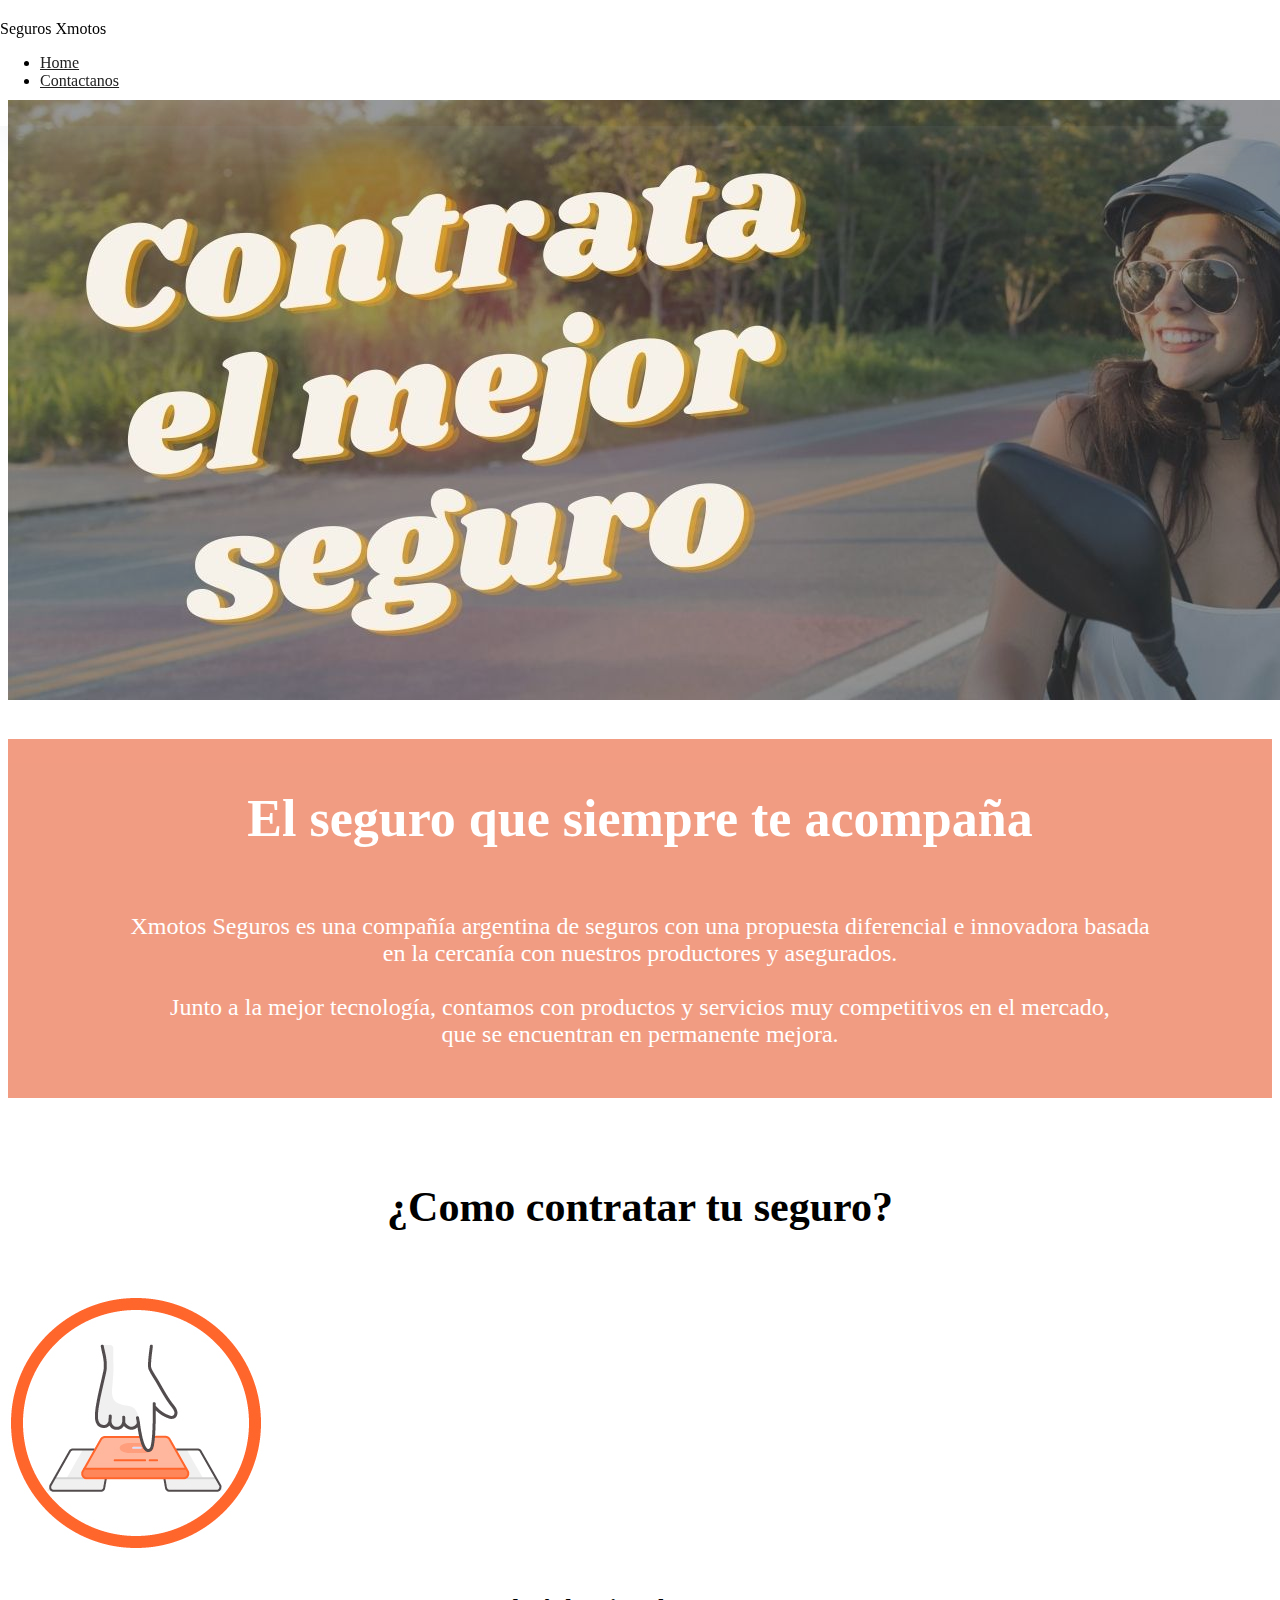
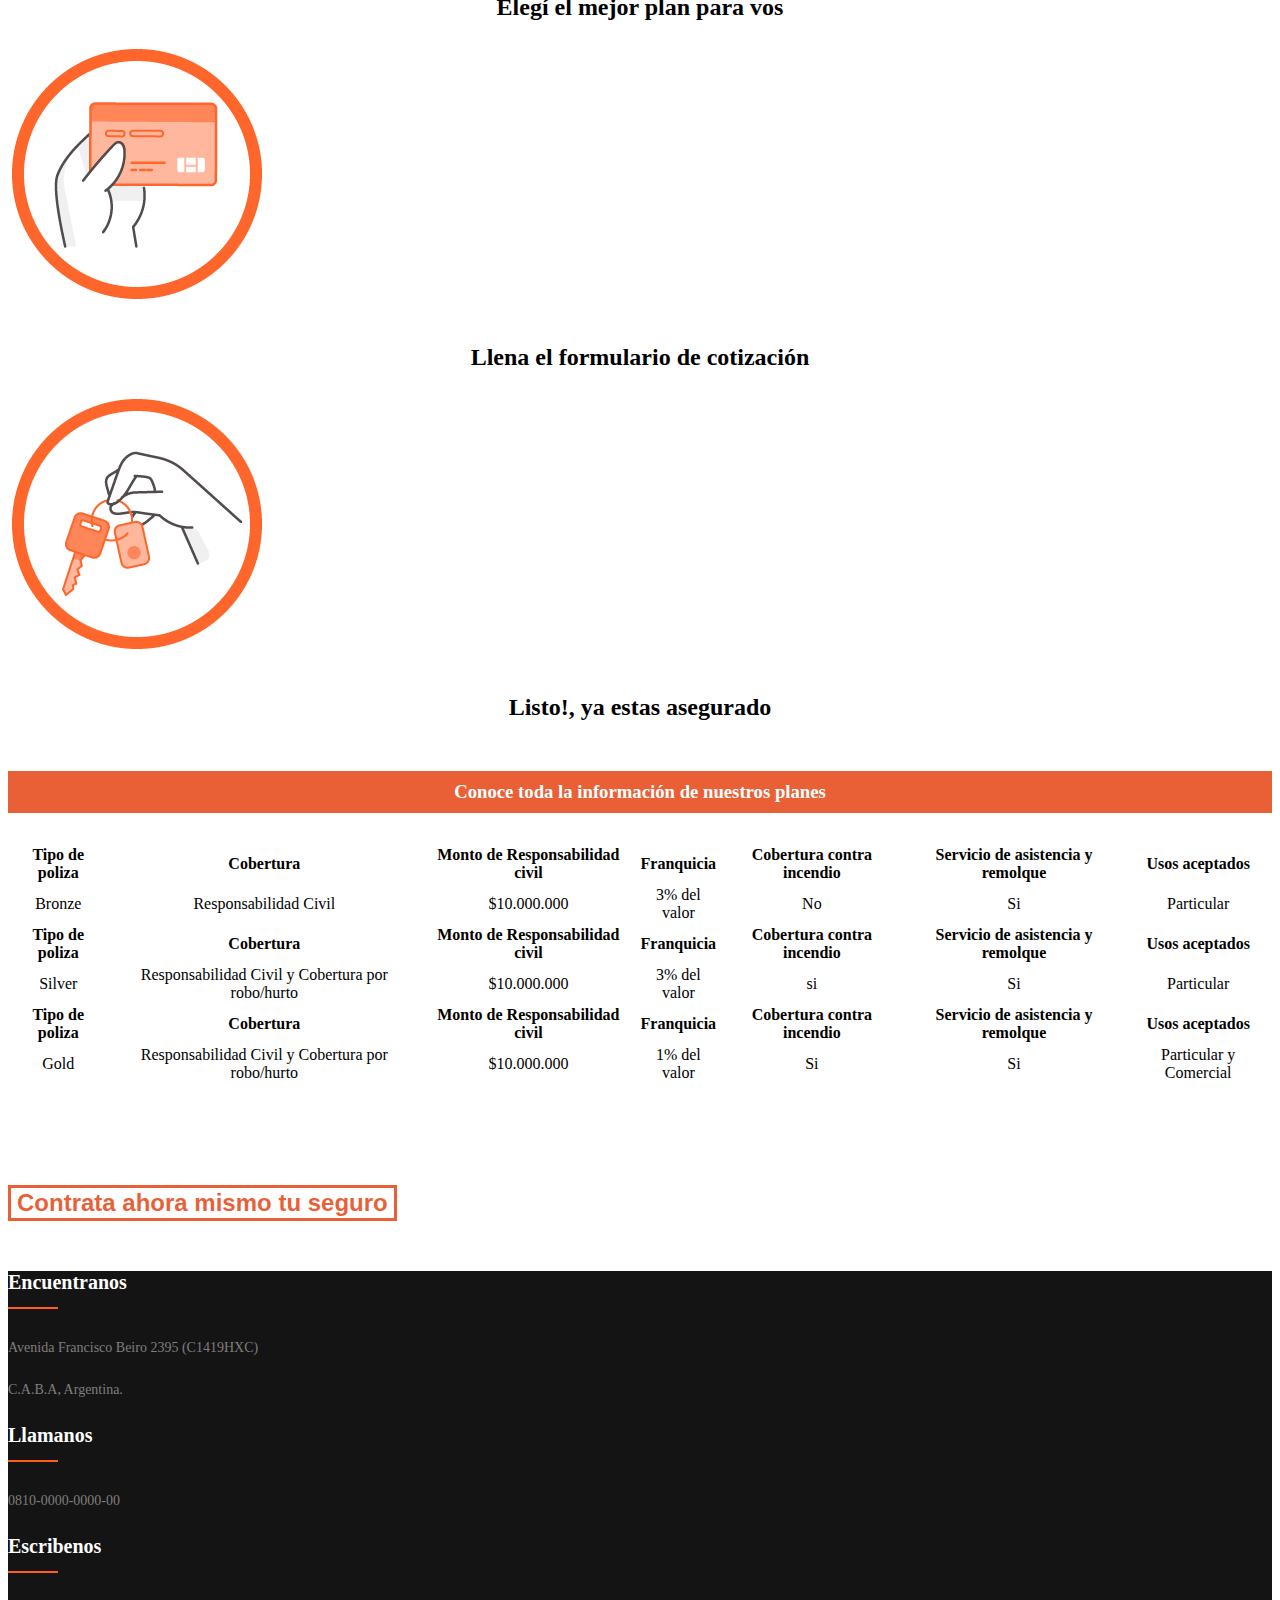
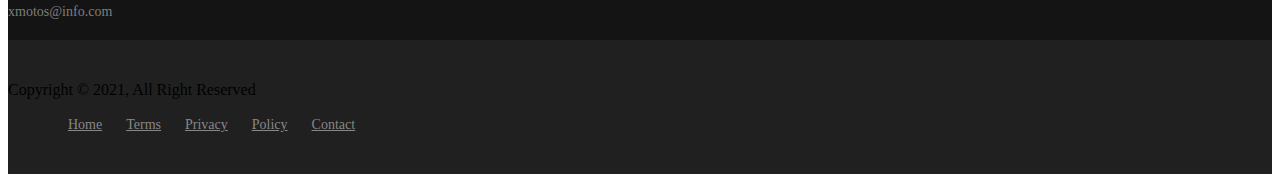
<file: index.html>
<!DOCTYPE html> 
<html lang="es">
<head>
    <meta charset="UTF-8">
    <meta http-equiv="X-UA-Compatible" content="IE=edge">
    <meta name="viewport" content="width=device-width, initial-scale=1.0">
    
    <!--CSS -->
        <link rel="stylesheet" href="css/style.css">
    <!-- Bootstrap CSS -->
        <link rel="stylesheet" href="https://cdn.jsdelivr.net/npm/bootstrap@4.6.0/dist/css/bootstrap.min.css" integrity="sha384-B0vP5xmATw1+K9KRQjQERJvTumQW0nPEzvF6L/Z6nronJ3oUOFUFpCjEUQouq2+l" crossorigin="anonymous">
    <!-- JQUERY -->
    <script src="jquery.js"></script>
    
        <title>Seguros Xmotos</title>
</head>
<body>
    <div class="container-fluid">


        <div class="navigation-wrap bg-light start-header start-style">
            <div class="container">
                <div class="row">
                    <div class="col-12">
                        <nav class="navbar navbar-expand-md navbar-light">
                            <a class="navbar-brand" target="_blank">Seguros Xmotos</a>  
                            <div class="collapse navbar-collapse" id="navbarSupportedContent">
                                <ul class="navbar-nav ml-auto py-4 py-md-0">
                                    <li class="nav-item pl-4 pl-md-0 ml-0 ml-md-4">
                                        <a class="nav-link" href="index.html">Home</a>
                                    </li>
                                    <li class="nav-item pl-4 pl-md-0 ml-0 ml-md-4">
                                     <a class="nav-link" href="#footerIndex">Contactanos</a>
                                    </li>
                                </ul>
                            </div>
                        </nav>    
                    </div>
                </div>
            </div>
        </div>          
    

  

        <header class="banner">
            <div class="card bg-dark text-white mt-5">
                <img src="images/just.jpg" class="card-img" alt="imagenPrincipal">
            </div>
        </header>



        <article class="about-section bg-color" id="about">
            <div class="container-fluid">
                <div class="row">
                    <div class="col-md-12 col-md-offset-2 col-sm-12 col-xs-12">
                        <h1 id="tituloAbout">El seguro que siempre te acompaña</h1>
                        <p id="textoAbout">Xmotos Seguros es una compañía argentina de seguros 
                            con una propuesta diferencial e innovadora basada<br> 
                            en la cercanía con nuestros productores y asegurados.<br>
                            <br>
                            Junto a la mejor tecnología, contamos con productos y servicios muy 
                            competitivos en el mercado,<br> que se encuentran en 
                            permanente mejora.</p>
                    </div>
                </div>
            </div>
        </article>


        
        <section class="service-section" id="services">
            <div class="container">

                <h2 id="comoContratar">¿Como contratar tu seguro?</h2>
                
                <div class="row">
                    <div class="col-md-4 col-sm-12 col-xs-12">
                        <div class="service-items">
                            <div>
                                <img class="container" src="images/iconoPlan.jpg" alt="iconoPlan">
                            </div>
                            <h3 class="pasos">Elegí el mejor plan para vos</h3>
                        </div>
                    </div>

                    <div class="col-md-4 col-sm-12 col-xs-12">
                        <div class="service-items">
                            <div>
                                <img class="container" src="images/iconoForm.jpg" alt="iconoForm">
                            </div>
                            <h3 class="pasos">Llena el formulario de cotización</h3>
                        </div>
                    </div>

                    <div class="col-md-4  col-sm-12 col-xs-12">
                        <div class="service-items">
                            <div>
                                <img class="container" src="images/iconoListo.jpg" alt="iconoListo">
                            </div>
                            <h3 class="pasos">Listo!, ya estas asegurado</h3>
                        </div>
                    </div>  
                </div>
            </div>
        </section>


    
        <section class="about-section bg-color">
            <div class="container" id="serv">
                <div class="row">
                    <div class="col-md-12 col-md-offset-2 col-sm-12 col-xs-12">
                        <h3 id="tituloServ">Conoce toda la información de nuestros planes</h3>
                    </div>
                </div>
            </div>
        </section>

        <table class="table container" id="table"></table>
        
        <a href="pages/formularioCotizacion.html"> <button type="button" id="botonVer" class="btn btn-primary btn-lg btn-block container">Contrata ahora mismo tu seguro</button></a>

    
        <footer class="footer-section" id="footerIndex">
            <div class="container">
                <div class="footer-content pt-5 pb-5">
                    <div class="row">
                        <div class="col-xl-4 col-lg-4 col-md-6 mb-50">
                            <div class="footer-widget">
                                <div class="footer-widget-heading">
                                    <h3>Encuentranos</h3>
                                </div>
                                <div class="footer-text mb-25">
                                    <p>Avenida Francisco Beiro 2395 (C1419HXC)</p>
                                    <p>C.A.B.A, Argentina.</p>
                                </div>
                            </div>
                        </div>

                        <div class="col-xl-4 col-lg-4 col-md-6 mb-50">
                            <div class="footer-widget">
                                <div class="footer-widget-heading">
                                    <h3>Llamanos</h3>
                                </div>
                                <div class="footer-text mb-25">
                                    <p>0810-0000-0000-00</p>
                                </div>
                            </div>
                        </div>

                        <div class="col-xl-4 col-lg-4 col-md-6 mb-50">
                            <div class="footer-widget">
                                <div class="footer-widget-heading">
                                    <h3>Escribenos</h3>
                                </div>
                                <div class="footer-text mb-25">
                                    <p>xmotos@info.com</p>
                                </div>
                            </div>
                        </div>
                    </div>
                </div>
            </div>
            <div class="copyright-area">
                <div class="container">
                    <div class="row">
                        <div class="col-xl-6 col-lg-6 text-center text-lg-left">
                            <div class="copyright-text">
                                <p>Copyright &copy; 2021, All Right Reserved</p>
                            </div>
                        </div>
                        <div class="col-xl-6 col-lg-6 d-none d-lg-block text-right">
                            <div class="footer-menu">
                                <ul>
                                    <li><a href="#">Home</a></li>
                                    <li><a href="#">Terms</a></li>
                                    <li><a href="#">Privacy</a></li>
                                    <li><a href="#">Policy</a></li>
                                    <li><a href="#">Contact</a></li>
                                </ul>
                            </div>
                        </div>
                    </div>
                </div>
            </div>
        </footer>
    </div>

    <!--Local JS-->
    <script src="index.js"></script>

    <!-- Option 1: jQuery and Bootstrap Bundle (includes Popper) -->
    <script src="https://code.jquery.com/jquery-3.5.1.slim.min.js" integrity="sha384-DfXdz2htPH0lsSSs5nCTpuj/zy4C+OGpamoFVy38MVBnE+IbbVYUew+OrCXaRkfj" crossorigin="anonymous"></script>
    <script src="https://cdn.jsdelivr.net/npm/bootstrap@4.6.0/dist/js/bootstrap.bundle.min.js" integrity="sha384-Piv4xVNRyMGpqkS2by6br4gNJ7DXjqk09RmUpJ8jgGtD7zP9yug3goQfGII0yAns" crossorigin="anonymous"></script>
</body>
</html>
</file>
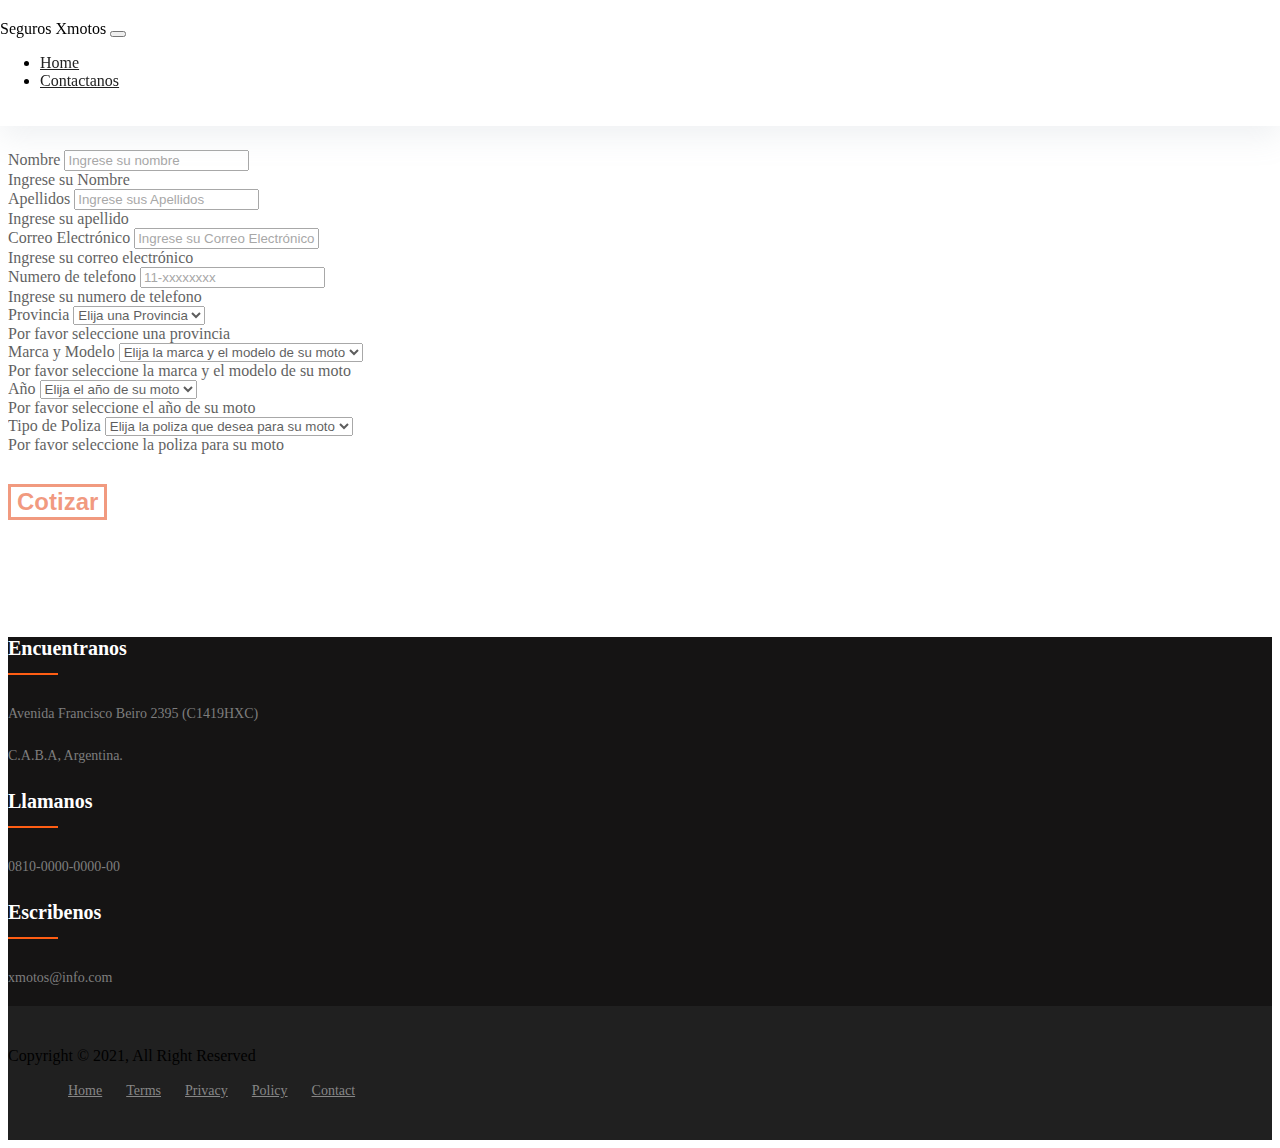
<file: pages/formularioCotizacion.html>
<!DOCTYPE html>
<html lang="es">
<head>
    <meta charset="UTF-8">
    <meta http-equiv="X-UA-Compatible" content="IE=edge">
    <meta name="viewport" content="width=device-width, initial-scale=1.0">
    
    <!--CSS -->
        <link rel="stylesheet" href="../css/style.css">
    <!-- Bootstrap CSS -->
        <link rel="stylesheet" href="https://cdn.jsdelivr.net/npm/bootstrap@4.6.0/dist/css/bootstrap.min.css" integrity="sha384-B0vP5xmATw1+K9KRQjQERJvTumQW0nPEzvF6L/Z6nronJ3oUOFUFpCjEUQouq2+l" crossorigin="anonymous">
    <!-- JQUERY -->
    <script src="../jquery.js"></script>    
        <title>Contización de Seguro</title>
</head> 
<body>
  <div class="container-fluid">
      <div class="navigation-wrap bg-light start-header start-style">
        <div class="container">
          <div class="row">
            <div class="col-12">
              <nav class="navbar navbar-expand-md navbar-light">
              
                <a class="navbar-brand" target="_blank">Seguros Xmotos</a>  
                
                <button class="navbar-toggler" type="button" data-toggle="collapse" data-target="#navbarSupportedContent" aria-controls="navbarSupportedContent" aria-expanded="false" aria-label="Toggle navigation">
                  <span class="navbar-toggler-icon"></span>
                </button>
                
                <div class="collapse navbar-collapse" id="navbarSupportedContent">
                  <ul class="navbar-nav ml-auto py-4 py-md-0">
                    <li class="nav-item pl-4 pl-md-0 ml-0 ml-md-4">
                      <a class="nav-link" href="../index.html">Home</a>
                    </li>
                    <li class="nav-item pl-4 pl-md-0 ml-0 ml-md-4">
                      <a class="nav-link" href="#footer">Contactanos</a>
                    </li>
                  </ul>
                </div>
              </nav>    
            </div>
          </div>
        </div>
      </div>          



      <section class="formulario">
          <div class="container">
              <div id="msj-error-cotizador"></div>

          <form class="needs-validation" novalidate>
              <div class="form-row">
                  <div class="col-md-6 mb-3">
                      <label for="validationCustom01">Nombre</label>
                      <input type="text" class="form-control" id="validationCustom01" placeholder="Ingrese su nombre" required>
                      <div class="invalid-feedback">
                      Ingrese su Nombre
                      </div>
                  </div>

                  <div class="col-md-6 mb-3">
                      <label for="validationCustom02">Apellidos</label>
                      <input type="text" class="form-control" id="validationCustom02" placeholder="Ingrese sus Apellidos" required>
                      <div class="invalid-feedback">
                        Ingrese su apellido
                      </div>
                  </div>
              </div>

              <div class="form-row">
                  <div class="col-md-6 mb-3">
                      <label for="validationCustom03">Correo Electrónico</label>
                      <input type="text" class="form-control" id="validationCustom03" placeholder="Ingrese su Correo Electrónico" required>
                      <div class="invalid-feedback">
                        Ingrese su correo electrónico
                      </div>
                  </div>

                  <div class="col-md-3 mb-3">
                      <label for="validationCustom04">Numero de telefono</label>
                      <input type="text" class="form-control" id="validationCustom04" placeholder="11-xxxxxxxx" required>
                      <div class="invalid-feedback">
                        Ingrese su numero de telefono
                      </div>
                  </div>
                    
                  <div class="col-md-3 mb-3">
                      <label for="validationCustom05">Provincia</label>
                      <select class="custom-select" id="validationCustom05" required>
                          <option selected disabled value="">Elija una Provincia</option>
                          <option>C.A.B.A</option>
                          <option>Buenos Aires</option>
                          <option>Cordoba</option>
                          <option>Santa Fe</option>
                      </select>
                      <div class="invalid-feedback">
                        Por favor seleccione una provincia
                      </div>
                  </div>

                  <div class="col-md-3 mb-3">
                      <label for="validationCustom06">Marca y Modelo</label>
                      <select class="custom-select" id="validationCustom06" required>
                          <option selected disabled value="">Elija la marca y el modelo de su moto</option>
                          <option>Bajaj NS200</option>
                          <option>Bajaj Boxer 150</option>
                          <option>Corven Txr 250L</option>
                          <option>Corven Mirage 110</option>
                          <option>Honda Xr 250 Tornado</option>
                          <option>Honda Cb 250 Twister</option>
                          <option>Yamaha Fz 2.0</option>
                          <option>Yamaha Xtz 250</option>
                      </select>
                      <div class="invalid-feedback">
                        Por favor seleccione la marca y el modelo de su moto
                      </div>
                  </div>
                    
                  <div class="col-md-3 mb-3">
                      <label for="validationCustom07">Año</label>
                      <select class="custom-select" id="validationCustom07" required>
                          <option selected disabled value="">Elija el año de su moto</option>
                          <option>2021</option>
                          <option>2020</option>
                          <option>2019</option>
                          <option>2018</option>
                          <option>2017</option>
                          <option>2016</option>
                      </select>
                      <div class="invalid-feedback">
                        Por favor seleccione el año de su moto
                      </div>
                  </div>

                  <div class="col-md-3 mb-3">
                      <label for="validationCustom08">Tipo de Poliza</label>
                      <select class="custom-select" id="validationCustom08" required>
                          <option selected disabled value="">Elija la poliza que desea para su moto</option>
                          <option>Bronze</option>
                          <option>Silver</option>
                          <option>Gold</option>
                      </select>
                      <div class="invalid-feedback">
                        Por favor seleccione la poliza para su moto
                      </div>
                  </div>
              </div>              
              <input id="btnCotizar" class="btn btn-success btn-lg btn-block container" type="button" onclick="cotizarSeguro()" value="Cotizar"/>
              </form>
              <div id="resumen">
              </div>
          </div>
      </section>
    

    <footer class="footer-section" id="footer">
      <div class="container">
          <div class="footer-content pt-5 pb-5">
              <div class="row">
                  <div class="col-xl-4 col-lg-4 col-md-6 mb-50">
                      <div class="footer-widget">
                          <div class="footer-widget-heading">
                              <h3>Encuentranos</h3>
                          </div>
                          <div class="footer-text mb-25">
                              <p>Avenida Francisco Beiro 2395 (C1419HXC)</p>
                              <p>C.A.B.A, Argentina.</p>
                          </div>
                      </div>
                  </div>

                  <div class="col-xl-4 col-lg-4 col-md-6 mb-50">
                      <div class="footer-widget">
                          <div class="footer-widget-heading">
                              <h3>Llamanos</h3>
                          </div>
                          <div class="footer-text mb-25">
                              <p>0810-0000-0000-00</p>
                          </div>
                      </div>
                  </div>

                  <div class="col-xl-4 col-lg-4 col-md-6 mb-50">
                      <div class="footer-widget">
                          <div class="footer-widget-heading">
                              <h3>Escribenos</h3>
                          </div>
                          <div class="footer-text mb-25">
                              <p>xmotos@info.com</p>
                          </div>
                      </div>
                  </div>
              </div>
          </div>
      </div>
      <div class="copyright-area">
          <div class="container">
              <div class="row">
                  <div class="col-xl-6 col-lg-6 text-center text-lg-left">
                      <div class="copyright-text">
                          <p>Copyright &copy; 2021, All Right Reserved</p>
                      </div>
                  </div>
                  <div class="col-xl-6 col-lg-6 d-none d-lg-block text-right">
                      <div class="footer-menu">
                          <ul>
                              <li><a href="#">Home</a></li>
                              <li><a href="#">Terms</a></li>
                              <li><a href="#">Privacy</a></li>
                              <li><a href="#">Policy</a></li>
                              <li><a href="#">Contact</a></li>
                          </ul>
                      </div>
                  </div>
              </div>
          </div>
      </div>
  </footer>
</div>

    <!--Local JS-->
<script src="../form.js"></script>

<!-- Option 1: jQuery and Bootstrap Bundle (includes Popper) -->
<script src="https://code.jquery.com/jquery-3.5.1.slim.min.js" integrity="sha384-DfXdz2htPH0lsSSs5nCTpuj/zy4C+OGpamoFVy38MVBnE+IbbVYUew+OrCXaRkfj" crossorigin="anonymous"></script>
<script src="https://cdn.jsdelivr.net/npm/bootstrap@4.6.0/dist/js/bootstrap.bundle.min.js" integrity="sha384-Piv4xVNRyMGpqkS2by6br4gNJ7DXjqk09RmUpJ8jgGtD7zP9yug3goQfGII0yAns" crossorigin="anonymous"></script>
</body>
</html>
</file>
<file: css/style.css>
@import url('https://fonts.googleapis.com/css?family=Poppins:100,100i,200,200i,300,300i,400,400i,500,500i,600,600i,700,700i,800,800i,900,900i&subset=devanagari,latin-ext');

/* NAV BAR
================================================== */

.start-header {
  opacity: 1;
  transform: translateY(0);
  padding: 20px 0;
  box-shadow: 0 10px 30px 0 rgba(138, 155, 165, 0.15);
  -webkit-transition : all 0.3s ease-out;
  transition : all 0.3s ease-out;
}

.navigation-wrap{
  position: fixed;
  width: 100%;
  top: 0;
  left: 0;
  z-index: 1000;
  -webkit-transition : all 0.3s ease-out;
  transition : all 0.3s ease-out;
}

.nav-link{
  color: #212121 !important;
  font-weight: 500;
    transition: all 200ms linear;
}
.nav-item:hover .nav-link{
  color:#e74a1ae0 !important;
}

.nav-item:after{
  position: absolute;
  bottom: -5px;
  left: 0;
  width: 100%;
  height: 2px;
  content: '';
  background-color:#e74a1ae0;
  opacity: 0;
    transition: all 200ms linear;
}
.nav-item:hover:after{
  bottom: 0;
  opacity: 1;
}
.nav-item.active:hover:after{
  opacity: 0;
}
.nav-item{
  position: relative;
    transition: all 200ms linear;
}

/*-----------BANNER------------------*/
.banner{
    margin-top: 100px;
    display: none;
    
}
/*-----------SECCION SOBRE NOSOTROS------------------*/

#about{
    background-color: #e74a1ae0;
    color:white;
    text-align: center;
    display: none;
    
}

#tituloAbout{
    font-size: 52px;
    padding-top: 50px;
    padding-bottom: 30px;
    
}

#textoAbout{
    font-size: 24px;
    padding-bottom: 50px;
}

/*-----------COMO CONTRATAR------------------*/
#comoContratar{
    font-size: 42px;
    text-align: center;
    padding-top: 50px;
    padding-bottom: 30px;
}

.pasos{
    font-size: 24px;
    text-align: center;
    padding-top: 15px;
}

#botonVer{
    background-color:white;
    font-size: 24px;
    font-weight: bold;
    border-color:#e74a1ae0;
    border-width:3px;
    border-style: solid;
    color:#e74a1ae0 ;
    
    margin-top: 50px;
    margin-bottom: 30px;
}
.formulario{
    display: none;
}

#efectoTarjeta{
    display: none;
}

h5{color: black; }

.texto { color:black}

#serv{
    background-color: #e74a1ae0;
    color:white;
    text-align: center;
    margin-top: 50px;
    margin-bottom: 30px;
    
}

#tituloServ{
    padding-top: 10px;
    padding-bottom: 10px;

}


#table{
    text-align: center;
    margin-bottom: 50px;
}



.formulario{
  margin-top: 100px;
  padding-top: 50px;
  margin-bottom: 87px;
}

#btnCotizar{
  background-color:white;
  font-size: 24px;
  font-weight: bold;
  border-color:#e74a1ae0;
  border-width:3px;
  border-style: solid;
  color:#e74a1ae0 ;
  margin-top: 30px;
  margin-bottom: 30px;

}

/*-----------FOOTER------------------*/
.footer-section {
    background: #151414;
    position: relative;
  }

  .footer-text p {
    margin-bottom: 14px;
    font-size: 14px;
        color: #7e7e7e;
    line-height: 28px;
  }

  .footer-widget-heading h3 {
    color: #fff;
    font-size: 20px;
    font-weight: 600;
    margin-bottom: 40px;
    position: relative;
  }
  .footer-widget-heading h3::before {
    content: "";
    position: absolute;
    left: 0;
    bottom: -15px;
    height: 2px;
    width: 50px;
    background: #ff5e14;
  }

  .copyright-area{
    background: #202020;
    padding: 25px 0;
  }

  .footer-menu li {
    display: inline-block;
    margin-left: 20px;
  }

  .footer-menu li a {
    font-size: 14px;
    color: #878787;
  }
</file>
